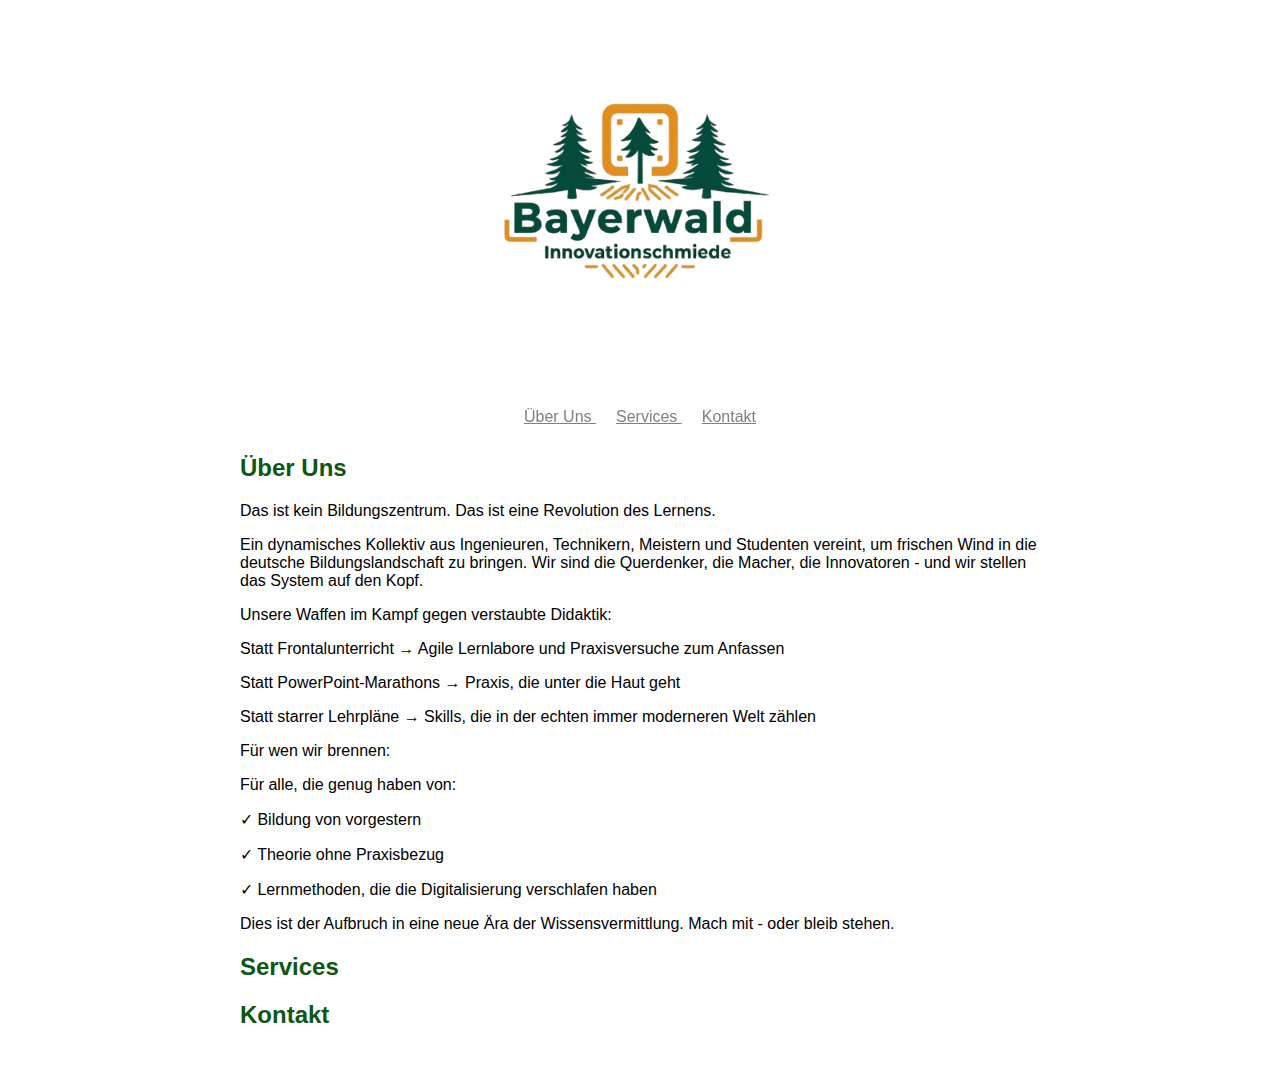
<file: index.html>
<!DOCTYPE html>

<html>

<head>
    <title>
        Bayerwald Innovation
    </title>
    <link rel="shortcut icon" type="x-icon" href="images/greendot.png">
    <link rel="stylesheet" href="style.css">
    <meta charset="UTF-8" />
    <meta name="viewport" content="width=device-width, initial-scale=1">
</head>

<body>
    <div id="top">
        <!-- <div id="logo">
            IM
        </div> -->
        <img src="images/logo-full.png" alt="Zeichnung Zahnräder">
        <!-- <div id="logo-name">
            Ingenieurbüro Müller
        </div> -->
    </div>
    <!-- <div id="banner">
        <div id="bannerimage">
            <img src="banner.jpg" alt="Konstruieren Zeichnung">
        </div>
    </div> -->
    <div id="navigation">
        <a href="#about-us">
            Über Uns
        </a>

        <a href="#services">
            Services
        </a>
        <a href="#contact">
            Kontakt
        </a>
    </div>
    <div id="main">
        <section id="about-us">
            <h2>
                Über Uns
            </h2>
            <p>Das ist kein Bildungszentrum. Das ist eine Revolution des Lernens.</p>

            <p>Ein dynamisches Kollektiv aus Ingenieuren, Technikern, Meistern und Studenten vereint, um frischen Wind
                in
                die deutsche Bildungslandschaft zu bringen. Wir sind die Querdenker, die Macher, die Innovatoren - und
                wir
                stellen das System auf den Kopf.</p>

            <p>Unsere Waffen im Kampf gegen verstaubte Didaktik:</p>

            <p>Statt Frontalunterricht → Agile Lernlabore und Praxisversuche zum Anfassen</p>

            <p>Statt PowerPoint-Marathons → Praxis, die unter die Haut geht</p>

            <p>Statt starrer Lehrpläne → Skills, die in der echten immer moderneren Welt zählen</p>

            <p>Für wen wir brennen:</p>
            <p>Für alle, die genug haben von:</p>
            <p>✓ Bildung von vorgestern</p>
            <p>✓ Theorie ohne Praxisbezug</p>
            <p>✓ Lernmethoden, die die Digitalisierung verschlafen haben</p>

            <p>Dies ist der Aufbruch in eine neue Ära der Wissensvermittlung. Mach mit - oder bleib stehen.</p>
        </section>
        <section id="services">
            <h2>
                Services
            </h2>

        </section>
        <section id="contact">
            <h2>
                Kontakt
            </h2>

        </section>
    </div>
    <div id="footer">

    </div>
</body>

</html>
</file>
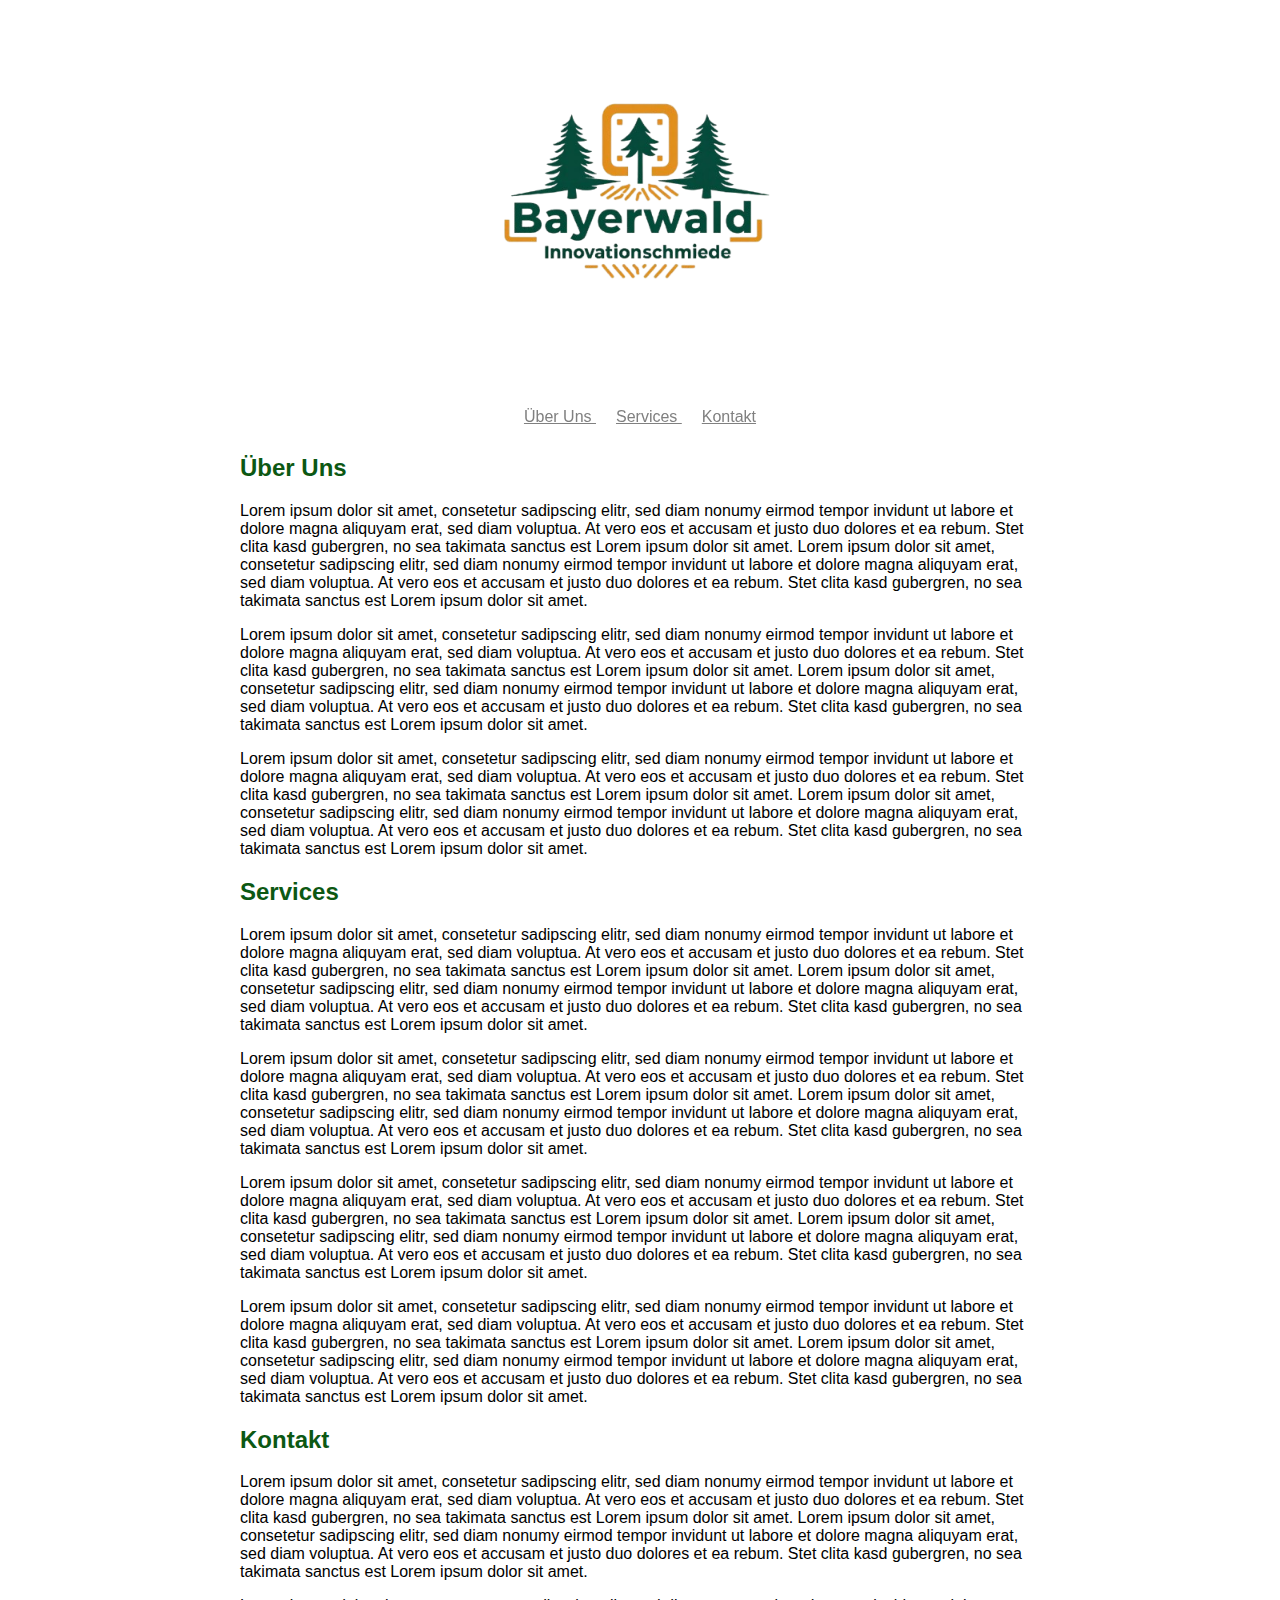
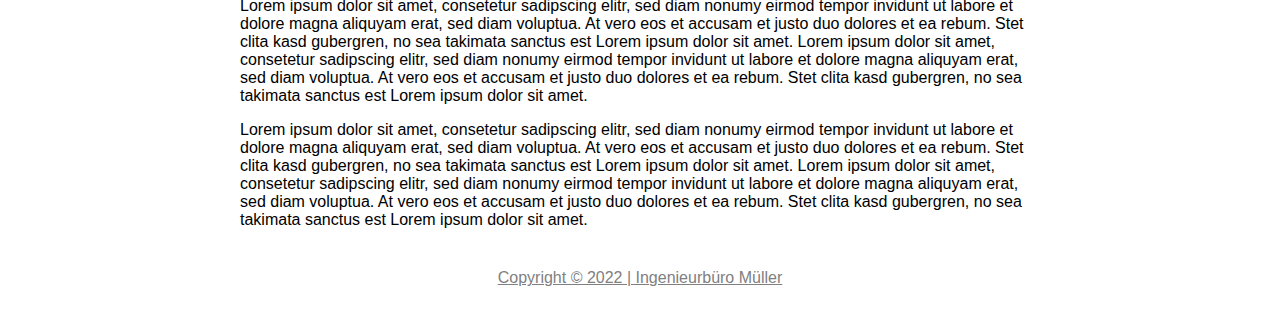
<file: Website/index.html>
<!DOCTYPE html>

<html>

<head>
    <title>
        Ingenieurbüro Müller
    </title>
    <link rel="shortcut icon" type="x-icon" href="icon.png">
    <link rel="stylesheet" href="style.css">
    <meta charset="UTF-8" />
    <meta name="viewport" content="width=device-width, initial-scale=1">
</head>

<body>
    <div id="top">
        <!-- <div id="logo">
            IM
        </div> -->
        <img src="images/logo-full.png" alt="Zeichnung Zahnräder">
        <!-- <div id="logo-name">
            Ingenieurbüro Müller
        </div> -->
    </div>
    <!-- <div id="banner">
        <div id="bannerimage">
            <img src="banner.jpg" alt="Konstruieren Zeichnung">
        </div>
    </div> -->
    <div id="navigation">
        <a href="#about-us">
            Über Uns
        </a>
        <a href="#services">
            Services
        </a>
        <a href="#contact">
            Kontakt
        </a>
    </div>
    <div id="main">
        <section id="about-us">
            <h2>
                Über Uns
            </h2>
            <p>Lorem ipsum dolor sit amet, consetetur sadipscing elitr, sed diam nonumy eirmod tempor invidunt ut labore
                et dolore magna aliquyam erat, sed diam voluptua. At vero eos et accusam et justo duo dolores et ea
                rebum. Stet clita kasd gubergren, no sea takimata sanctus est Lorem ipsum dolor sit amet. Lorem ipsum
                dolor sit amet, consetetur sadipscing elitr, sed diam nonumy eirmod tempor invidunt ut labore et dolore
                magna aliquyam erat, sed diam voluptua. At vero eos et accusam et justo duo dolores et ea rebum. Stet
                clita kasd gubergren, no sea takimata sanctus est Lorem ipsum dolor sit amet.</p>
            <p>Lorem ipsum dolor sit amet, consetetur sadipscing elitr, sed diam nonumy eirmod tempor invidunt ut labore
                et dolore magna aliquyam erat, sed diam voluptua. At vero eos et accusam et justo duo dolores et ea
                rebum. Stet clita kasd gubergren, no sea takimata sanctus est Lorem ipsum dolor sit amet. Lorem ipsum
                dolor sit amet, consetetur sadipscing elitr, sed diam nonumy eirmod tempor invidunt ut labore et dolore
                magna aliquyam erat, sed diam voluptua. At vero eos et accusam et justo duo dolores et ea rebum. Stet
                clita kasd gubergren, no sea takimata sanctus est Lorem ipsum dolor sit amet.</p>
            <p>Lorem ipsum dolor sit amet, consetetur sadipscing elitr, sed diam nonumy eirmod tempor invidunt ut labore
                et dolore magna aliquyam erat, sed diam voluptua. At vero eos et accusam et justo duo dolores et ea
                rebum. Stet clita kasd gubergren, no sea takimata sanctus est Lorem ipsum dolor sit amet. Lorem ipsum
                dolor sit amet, consetetur sadipscing elitr, sed diam nonumy eirmod tempor invidunt ut labore et dolore
                magna aliquyam erat, sed diam voluptua. At vero eos et accusam et justo duo dolores et ea rebum. Stet
                clita kasd gubergren, no sea takimata sanctus est Lorem ipsum dolor sit amet.</p>
        </section>
        <section id="services">
            <h2>
                Services
            </h2>
            <p>Lorem ipsum dolor sit amet, consetetur sadipscing elitr, sed diam nonumy eirmod tempor invidunt ut labore
                et dolore magna aliquyam erat, sed diam voluptua. At vero eos et accusam et justo duo dolores et ea
                rebum. Stet clita kasd gubergren, no sea takimata sanctus est Lorem ipsum dolor sit amet. Lorem ipsum
                dolor sit amet, consetetur sadipscing elitr, sed diam nonumy eirmod tempor invidunt ut labore et dolore
                magna aliquyam erat, sed diam voluptua. At vero eos et accusam et justo duo dolores et ea rebum. Stet
                clita kasd gubergren, no sea takimata sanctus est Lorem ipsum dolor sit amet.</p>
            <p>Lorem ipsum dolor sit amet, consetetur sadipscing elitr, sed diam nonumy eirmod tempor invidunt ut labore
                et dolore magna aliquyam erat, sed diam voluptua. At vero eos et accusam et justo duo dolores et ea
                rebum. Stet clita kasd gubergren, no sea takimata sanctus est Lorem ipsum dolor sit amet. Lorem ipsum
                dolor sit amet, consetetur sadipscing elitr, sed diam nonumy eirmod tempor invidunt ut labore et dolore
                magna aliquyam erat, sed diam voluptua. At vero eos et accusam et justo duo dolores et ea rebum. Stet
                clita kasd gubergren, no sea takimata sanctus est Lorem ipsum dolor sit amet.</p>
            <p>Lorem ipsum dolor sit amet, consetetur sadipscing elitr, sed diam nonumy eirmod tempor invidunt ut labore
                et dolore magna aliquyam erat, sed diam voluptua. At vero eos et accusam et justo duo dolores et ea
                rebum. Stet clita kasd gubergren, no sea takimata sanctus est Lorem ipsum dolor sit amet. Lorem ipsum
                dolor sit amet, consetetur sadipscing elitr, sed diam nonumy eirmod tempor invidunt ut labore et dolore
                magna aliquyam erat, sed diam voluptua. At vero eos et accusam et justo duo dolores et ea rebum. Stet
                clita kasd gubergren, no sea takimata sanctus est Lorem ipsum dolor sit amet.</p>
            <p>Lorem ipsum dolor sit amet, consetetur sadipscing elitr, sed diam nonumy eirmod tempor invidunt ut labore
                et dolore magna aliquyam erat, sed diam voluptua. At vero eos et accusam et justo duo dolores et ea
                rebum. Stet clita kasd gubergren, no sea takimata sanctus est Lorem ipsum dolor sit amet. Lorem ipsum
                dolor sit amet, consetetur sadipscing elitr, sed diam nonumy eirmod tempor invidunt ut labore et dolore
                magna aliquyam erat, sed diam voluptua. At vero eos et accusam et justo duo dolores et ea rebum. Stet
                clita kasd gubergren, no sea takimata sanctus est Lorem ipsum dolor sit amet.</p>
        </section>
        <section id="contact">
            <h2>
                Kontakt
            </h2>
            <p>Lorem ipsum dolor sit amet, consetetur sadipscing elitr, sed diam nonumy eirmod tempor invidunt ut labore
                et dolore magna aliquyam erat, sed diam voluptua. At vero eos et accusam et justo duo dolores et ea
                rebum. Stet clita kasd gubergren, no sea takimata sanctus est Lorem ipsum dolor sit amet. Lorem ipsum
                dolor sit amet, consetetur sadipscing elitr, sed diam nonumy eirmod tempor invidunt ut labore et dolore
                magna aliquyam erat, sed diam voluptua. At vero eos et accusam et justo duo dolores et ea rebum. Stet
                clita kasd gubergren, no sea takimata sanctus est Lorem ipsum dolor sit amet.</p>
            <p>Lorem ipsum dolor sit amet, consetetur sadipscing elitr, sed diam nonumy eirmod tempor invidunt ut labore
                et dolore magna aliquyam erat, sed diam voluptua. At vero eos et accusam et justo duo dolores et ea
                rebum. Stet clita kasd gubergren, no sea takimata sanctus est Lorem ipsum dolor sit amet. Lorem ipsum
                dolor sit amet, consetetur sadipscing elitr, sed diam nonumy eirmod tempor invidunt ut labore et dolore
                magna aliquyam erat, sed diam voluptua. At vero eos et accusam et justo duo dolores et ea rebum. Stet
                clita kasd gubergren, no sea takimata sanctus est Lorem ipsum dolor sit amet.</p>
            <p>Lorem ipsum dolor sit amet, consetetur sadipscing elitr, sed diam nonumy eirmod tempor invidunt ut labore
                et dolore magna aliquyam erat, sed diam voluptua. At vero eos et accusam et justo duo dolores et ea
                rebum. Stet clita kasd gubergren, no sea takimata sanctus est Lorem ipsum dolor sit amet. Lorem ipsum
                dolor sit amet, consetetur sadipscing elitr, sed diam nonumy eirmod tempor invidunt ut labore et dolore
                magna aliquyam erat, sed diam voluptua. At vero eos et accusam et justo duo dolores et ea rebum. Stet
                clita kasd gubergren, no sea takimata sanctus est Lorem ipsum dolor sit amet.</p>
        </section>
    </div>
    <div id="footer">
        <a href="Impressum.html">
            Copyright © 2022 | Ingenieurbüro Müller
        </a>
    </div>
</body>

</html>
</file>
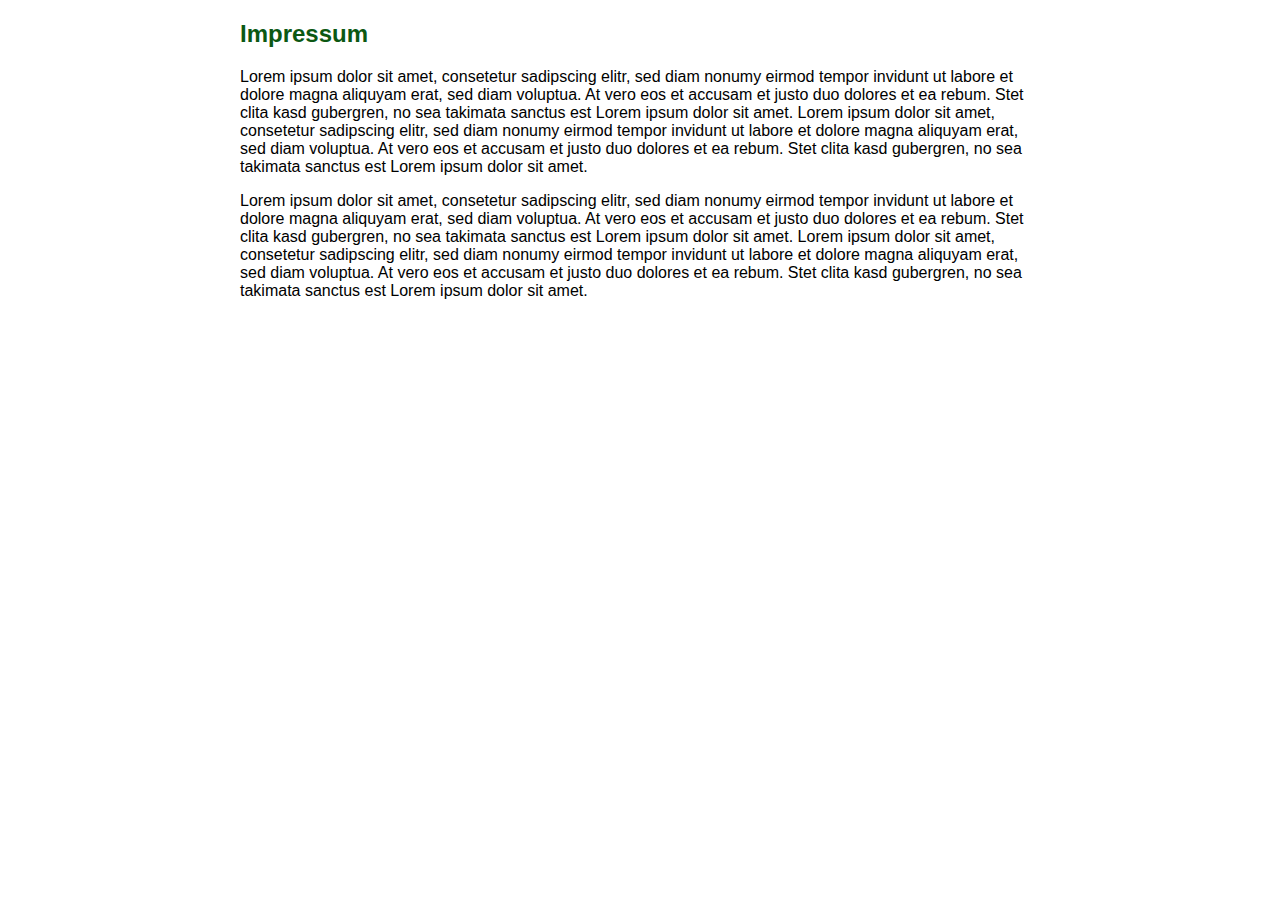
<file: Impressum.html>
﻿<!DOCTYPE html>

<html>
    <head>
        <title>
            Impressum
        </title>
        <link rel="shortcut icon" type="x-icon" href="icon.png">
        <link rel="stylesheet" href="style.css">
        <meta charset="UTF-8" />
        <meta name="viewport" content="width=device-width, initial-scale=1">
    </head>
    <body>
        <div id="main">
            <section id="impressum">
                <h2>
                    Impressum
                </h2>
                <section>
                    <p>Lorem ipsum dolor sit amet, consetetur sadipscing elitr, sed diam nonumy eirmod tempor invidunt ut labore et dolore magna aliquyam erat, sed diam voluptua. At vero eos et accusam et justo duo dolores et ea rebum. Stet clita kasd gubergren, no sea takimata sanctus est Lorem ipsum dolor sit amet. Lorem ipsum dolor sit amet, consetetur sadipscing elitr, sed diam nonumy eirmod tempor invidunt ut labore et dolore magna aliquyam erat, sed diam voluptua. At vero eos et accusam et justo duo dolores et ea rebum. Stet clita kasd gubergren, no sea takimata sanctus est Lorem ipsum dolor sit amet.</p>
                    <p>Lorem ipsum dolor sit amet, consetetur sadipscing elitr, sed diam nonumy eirmod tempor invidunt ut labore et dolore magna aliquyam erat, sed diam voluptua. At vero eos et accusam et justo duo dolores et ea rebum. Stet clita kasd gubergren, no sea takimata sanctus est Lorem ipsum dolor sit amet. Lorem ipsum dolor sit amet, consetetur sadipscing elitr, sed diam nonumy eirmod tempor invidunt ut labore et dolore magna aliquyam erat, sed diam voluptua. At vero eos et accusam et justo duo dolores et ea rebum. Stet clita kasd gubergren, no sea takimata sanctus est Lorem ipsum dolor sit amet.</p>
                </section>
            </section>
        </div>
    </body>
</html>
</file>
<file: style.css>
body
{
    font-family: Arial, Helvetica, sans-serif;
    margin: 0;
}

#top
{
    text-align: center;
}

#top img
{
   height: 400px;
   /* margin-top: 10px; */
   vertical-align: middle;
}

#logo
{
    display: inline-block;
    position: relative;
    text-align: center;
    vertical-align: middle;
    background-color: rgb(12, 88, 19);
    color: white;
    font-size: 100px;
    font-weight: bold;
    padding-left: 10px;
    padding-right: 10px;
    /* margin-top: 10px; */
}

#logo-name
{
    font-size: 30px;
    font-weight: bold;
    margin: 20px;
}

#banner img
{
    width: 100%;
    /* margin-top: 20px; */
    /* margin-bottom: 20px; */
}

#navigation
{
    text-align: center;
    padding: 8px;
    position: sticky;
    top: 8px;
    backdrop-filter: blur(10px);
}

#navigation a
{
    color: gray;
    margin-left: 10px;
    margin-right: 10px;
    position: sticky;
    top: 0px;
}

#navigation a:hover
{
    color: rgb(12, 88, 19);
    font-weight: bold;
}

#main
{
    max-width: 800px;
    margin: auto;
    padding-left: 16px;
    padding-right: 16px;
}

#main h2
{
    color: rgb(12, 88, 19);
}

#footer
{
    text-align: center;
    margin: 40px;
}

#footer a
{
    color: gray;
}
</file>
<file: Website/style.css>
body
{
    font-family: Arial, Helvetica, sans-serif;
    margin: 0;
}

#top
{
    text-align: center;
}

#top img
{
   height: 400px;
   /* margin-top: 10px; */
   vertical-align: middle;
}

#logo
{
    display: inline-block;
    position: relative;
    text-align: center;
    vertical-align: middle;
    background-color: rgb(12, 88, 19);
    color: white;
    font-size: 100px;
    font-weight: bold;
    padding-left: 10px;
    padding-right: 10px;
    /* margin-top: 10px; */
}

#logo-name
{
    font-size: 30px;
    font-weight: bold;
    margin: 20px;
}

#banner img
{
    width: 100%;
    /* margin-top: 20px; */
    /* margin-bottom: 20px; */
}

#navigation
{
    text-align: center;
    padding: 8px;
    position: sticky;
    top: 8px;
    backdrop-filter: blur(10px);
}

#navigation a
{
    color: gray;
    margin-left: 10px;
    margin-right: 10px;
    position: sticky;
    top: 0px;
}

#navigation a:hover
{
    color: rgb(12, 88, 19);
    font-weight: bold;
}

#main
{
    max-width: 800px;
    margin: auto;
    padding-left: 16px;
    padding-right: 16px;
}

#main h2
{
    color: rgb(12, 88, 19);
}

#footer
{
    text-align: center;
    margin: 40px;
}

#footer a
{
    color: gray;
}
</file>
